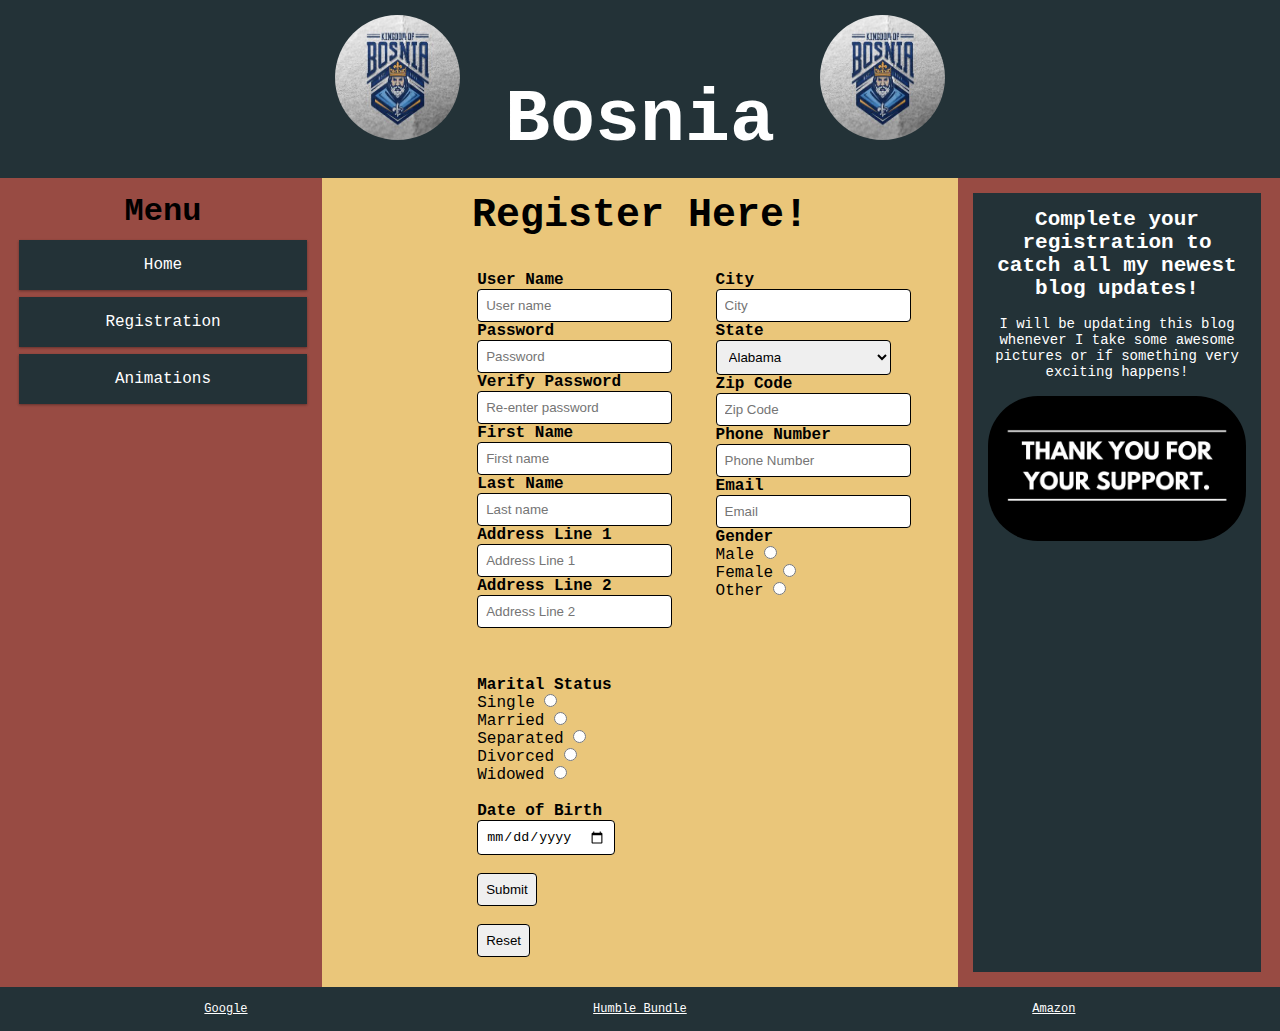
<file: Project 1/registration.html>
<!DOCTYPE html>
<html lang="en">
<head>
    <meta charset="UTF-8">
    <title>Registration Page</title>
    <link rel="stylesheet" type="text/css" href="./project1.css">
    <meta name="viewport" content="width=device-width, initial-scale=1.0">
</head>

<body>
<div class="header">
    <h1 class="header1"><img src="./logo.png" alt="logo" class="logo">
        Bosnia
        <img src="./logo.png" alt="logo" class="logo">
    </h1>
</div>

<div class="row" style="background-color: #984B43">
    <div class="col-3 col-s-3 menu">
        <h1 id="menu1"> Menu </h1>
        <ul>
            <li class="list1"><a href="./project1.html">Home</a></li>
            <li class="list1"><a href="./registration.html">Registration</a></li>
            <li class="list1"><a href="./animations.html">Animations</a></li>
        </ul>
    </div>

    <div class="col-6 col-s-9" style="background-color: #EAC67A">
        <h1 id="title1">Register Here!</h1>
        <form name="regForm" method="POST">
            <div class="row">
                <div class="col-25">
                    <br><b>User Name</b><br>
                    <input type="text" class="prop" name="username" placeholder="User name"><br>
                    <b>Password</b><br>
                    <input type="password" class="prop" name="password" placeholder="Password"><br>
                    <b>Verify Password</b><br>
                    <input type="password" class="prop" name="vpassword" placeholder="Re-enter password"><br>
                    <b>First Name</b><br>
                    <input type="text" class="prop" name="fname" placeholder="First name"><br>
                    <b>Last Name</b><br>
                    <input type="text" class="prop" name="lname" placeholder="Last name"> <br>
                    <b>Address Line 1</b><br>
                    <input type="text" class="prop" name="address1" placeholder="Address Line 1"><br>
                    <b>Address Line 2</b><br>
                    <input type="text" class="prop" name="address2" placeholder="Address Line 2"<br>
                </div>
                <div class="col-25">
                    <br><b>City</b><br>
                    <input type="text" class="prop" name="city" placeholder="City"><br>
                    <b>State</b><br>
                    <select class="prop">
                        <option value="AL">Alabama</option>
                        <option value="AK">Alaska</option>
                        <option value="AZ">Arizona</option>
                        <option value="AR">Arkansas</option>
                        <option value="CA">California</option>
                        <option value="CO">Colorado</option>
                        <option value="CT">Connecticut</option>
                        <option value="DE">Delaware</option>
                        <option value="DC">District Of Columbia</option>
                        <option value="FL">Florida</option>
                        <option value="GA">Georgia</option>
                        <option value="HI">Hawaii</option>
                        <option value="ID">Idaho</option>
                        <option value="IL">Illinois</option>
                        <option value="IN">Indiana</option>
                        <option value="IA">Iowa</option>
                        <option value="KS">Kansas</option>
                        <option value="KY">Kentucky</option>
                        <option value="LA">Louisiana</option>
                        <option value="ME">Maine</option>
                        <option value="MD">Maryland</option>
                        <option value="MA">Massachusetts</option>
                        <option value="MI">Michigan</option>
                        <option value="MN">Minnesota</option>
                        <option value="MS">Mississippi</option>
                        <option value="MO">Missouri</option>
                        <option value="MT">Montana</option>
                        <option value="NE">Nebraska</option>
                        <option value="NV">Nevada</option>
                        <option value="NH">New Hampshire</option>
                        <option value="NJ">New Jersey</option>
                        <option value="NM">New Mexico</option>
                        <option value="NY">New York</option>
                        <option value="NC">North Carolina</option>
                        <option value="ND">North Dakota</option>
                        <option value="OH">Ohio</option>
                        <option value="OK">Oklahoma</option>
                        <option value="OR">Oregon</option>
                        <option value="PA">Pennsylvania</option>
                        <option value="RI">State of Rhode Island and Providence Plantations</option>
                        <option value="SC">South Carolina</option>
                        <option value="SD">South Dakota</option>
                        <option value="TN">Tennessee</option>
                        <option value="TX">Texas</option>
                        <option value="UT">Utah</option>
                        <option value="VT">Vermont</option>
                        <option value="VA">Virginia</option>
                        <option value="WA">Washington</option>
                        <option value="WV">West Virginia</option>
                        <option value="WI">Wisconsin</option>
                        <option value="WY">Wyoming</option>
                    </select><br>
                    <b>Zip Code</b><br>
                    <input type="text" class="prop" name="zipcode" placeholder="Zip Code"><br>
                    <b>Phone Number</b><br>
                    <input type="text" class="prop" name="phonenum" placeholder="Phone Number"><br>
                    <b>Email</b><br>
                    <input type="email" class="prop" name="email" placeholder="Email"> <br>
                    <b>Gender</b><br>
                    <label for="male">Male</label>
                    <input type="radio" class="prop" name="gender" id="male" value="male"><br>
                    <label for="female">Female</label>
                    <input type="radio" class="prop" name="gender" id="female" value="female"><br>
                    <label for="other">Other</label>
                    <input type="radio" class="prop" name="gender" id="other" value="other"><br>
                </div>
                <div class="col-25">
                    <br><b>Marital Status</b><br>
                    <label for="single">Single</label>
                    <input type="radio" class="prop" name="maritalstatus" id="single" value="Single"><br>
                    <label for="married">Married</label>
                    <input type="radio" class="prop" name="maritalstatus" id="married" value="Married"><br>
                    <label for="separated">Separated</label>
                    <input type="radio" class="prop" name="maritalstatus" id="separated" value="Separated"><br>
                    <label for="divorced">Divorced</label>
                    <input type="radio" class="prop" name="maritalstatus" id="divorced" value="Divorced"><br>
                    <label for="widowed">Widowed</label>
                    <input type="radio" class="prop" name="maritalstatus" id="widowed" value="Widowed"><br>
                    <br><b>Date of Birth</b><br>
                    <input type="date" class="prop" name="dob" placeholder="Date of Birth"><br>
                    <br>
                    <input type="submit" class="prop" name="submit" value="Submit"><br>
                    <br>
                    <input type="reset" class="prop" name="reset" value="Reset"><br>
                </div>
            </div>
        </form>
    </div>

    <div class="col-3 col-s-10">
        <div class="aside">
            <h2>Complete your registration to catch all my newest blog updates!</h2>
            <p> <br>
                I will be updating this blog whenever I take some awesome pictures or if something very exciting happens!
            </p>
            <br>
            <img src="./maxresdefault.jpg" id="support" alt="thankyou" style="width:100%">
        </div>
    </div>
</div>


<div class="footer">
    <div class="row">
        <div class="footcolumns">
            <a href="https://google.com/" target="_blank">Google</a>
        </div>
        <div class="footcolumns">
            <a href="https://humblebundle.com/" target="_blank">Humble Bundle</a>
        </div>
        <div class="footcolumns">
            <a href="https://amazon.com/" target="_blank">Amazon</a>
        </div>
    </div>
</div>
</body>
</html>
</file>
<file: Project 1/project1.css>
* {
    box-sizing: border-box;
    border: 0;
    margin: 0;
    padding: 0;
}

html {
    font-family: "Courier New";
}

.row::after {
    content: "";
    clear: both;
    display: table;
}

.col-25 {
    -ms-flex: 25%;
    flex: 25%;
    padding: 0 16px;
}

.container {
    padding: 5px 20px 15px 20px;
    border: 1px solid black;
    border-radius: 3px;
}

[class*="col-"] {
    float: left;
    padding: 15px;
}

.header {
    background-color: #233237;
    color: #ffffff;
    padding: 15px;
    height: auto;
}

.menu ul {
    list-style-type: none;
    margin: 0;
    padding: 0;
}

.footcolumns {
    float: left;
    width: 33.33%;
}

.column {
    -ms-flex: 100%;
    flex: 50%;
    max-width: 50%;
    padding: 0 6px;
}

.column img {
    margin-top: 8px;
    vertical-align: middle;
    width: 100%;
}

.row {
    display: flex;
    flex-wrap: wrap;
    padding: 0 4px;
}

.menu li {
    padding: 8px;
    margin-bottom: 7px;
    background-color: #233237;
    color: #ffffff;
    box-shadow: 0 1px 3px rgba(0,0,0,0.12), 0 1px 2px rgba(0,0,0,0.24);
}

.menu li:hover {
    background-color: #18121E;
}

.aside {
    background-color: #233237;
    padding: 15px;
    height: 100%;
    color: #ffffff;
    text-align: center;
    font-size: 14px;
}

form {
    display: inline-block;
    text-align: left;
    margin-left: 20%;
}

.footer {
    background-color: #233237;
    color: #ffffff;
    text-align: center;
    font-size: 12px;
    padding: 15px;
}

.logo {
    width: 125px;
    height: 125px;
    border-radius: 50%;
}

#title1 {
    text-align: center;
    font-size: 40px;
    border: 10px;
}

#menu1 {
    text-align: center;
    padding-bottom: 10px;
}

.header1 {
    text-align: center;
    font-size: 75px;
}

#support {
    border-radius: 50px;
}

#animationheader {
    font-size: 30px;
}

#animationsdescription {
    font-size: 25px;
}

.list1 {
    text-align: center;
}

u1 {
    list-style-type: none;
    margin: 0;
    padding: 0;
}

li a {
    display: block;
    padding: 8px 16px;
    text-decoration: none;
    color: white;
}

li a.active {
    background-color: darkgray;
    color: black;
}

li a:hover:not(.active) {
    background-color: #18121E;
    color: white;
}

.prop {
    padding: 8px;
    border-radius: 4px;
    outline-color: black;
}

a {
    color: white;
}

select {
    width: 175px;
    border: 1px solid black;
}

input {
    border: 1px solid black;
}

/* For mobile phones: */
[class*="col-"] {
    width: 100%;
}

@media only screen and (min-width: 500px) {
    .col-s-1 {width: 8.33%;}
    .col-s-2 {width: 16.66%;}
    .col-s-3 {width: 25%;}
    .col-s-4 {width: 33.33%;}
    .col-s-5 {width: 41.66%;}
    .col-s-6 {width: 50%;}
    .col-s-7 {width: 58.33%;}
    .col-s-8 {width: 66.66%;}
    .col-s-9 {width: 75%;}
    .col-s-10 {width: 83.33%;}
    .col-s-11 {width: 91.66%;}
    .col-s-12 {width: 100%;}

    .column {
        -webkit-flex: 50%;
        flex: 50%;
        max-width: 50%;
    }
    .footcolumns {
        width: 33.33%;
    }
}

@media only screen and (min-width: 768px) {
    .col-1 {width: 8.33%;}
    .col-2 {width: 16.66%;}
    .col-3 {width: 25%;}
    .col-4 {width: 33.33%;}
    .col-5 {width: 41.66%;}
    .col-6 {width: 50%;}
    .col-7 {width: 58.33%;}
    .col-8 {width: 66.66%;}
    .col-9 {width: 75%;}
    .col-10 {width: 83.33%;}
    .col-11 {width: 91.66%;}
    .col-12 {width: 100%;}

    .column {
        flex: 50%;
        max-width: 50%;
    }
    .footcolumns {
        width: 33.33%;
    }
}

@media only screen and (max-width: 600px) {
    .column {
        flex: 100%;
        max-width: 100%;
    }

    .footcolumns {
        width: 100%;
    }
}

.falling-snow {
    position: relative;
    display: inline-block;
    max-width: 100%;
}

.falling-snow img {
    max-width: 100%;
    height: auto;
    display: block;
}

.falling-snow i:after,
.falling-snow i:before {
    content: "";
}

.falling-snow i:after,
.falling-snow i:before,
.falling-snow i {
    display: block;
    position: absolute;
    top: 0;
    right: 0;
    bottom: 0;
    left: 0;
}

.falling-snow i:after {
    background: url("snowflakes-lg.png") repeat 0px 0px;
    animation: falling-down-snow 4s linear infinite;
}

.falling-snow i:before {
    background: url("snowflakes-md.png") repeat 0px 0px;
    animation: falling-down-snow 8s linear infinite;
}

.falling-snow i {
    background: url("snowflakes-sm.png") repeat 0px 0px;
    animation: falling-down-snow 20s linear infinite;
}

@keyframes falling-down-snow {
    from {
        background-position: 0 0;
    }
    to {
        background-position: 0px 280px;
    }
}

@-webkit-keyframes falling-down-snow {
    from {
        background-position: 0 0;
    }
    to {
        background-position: 0px 280px;
    }
}
</file>
